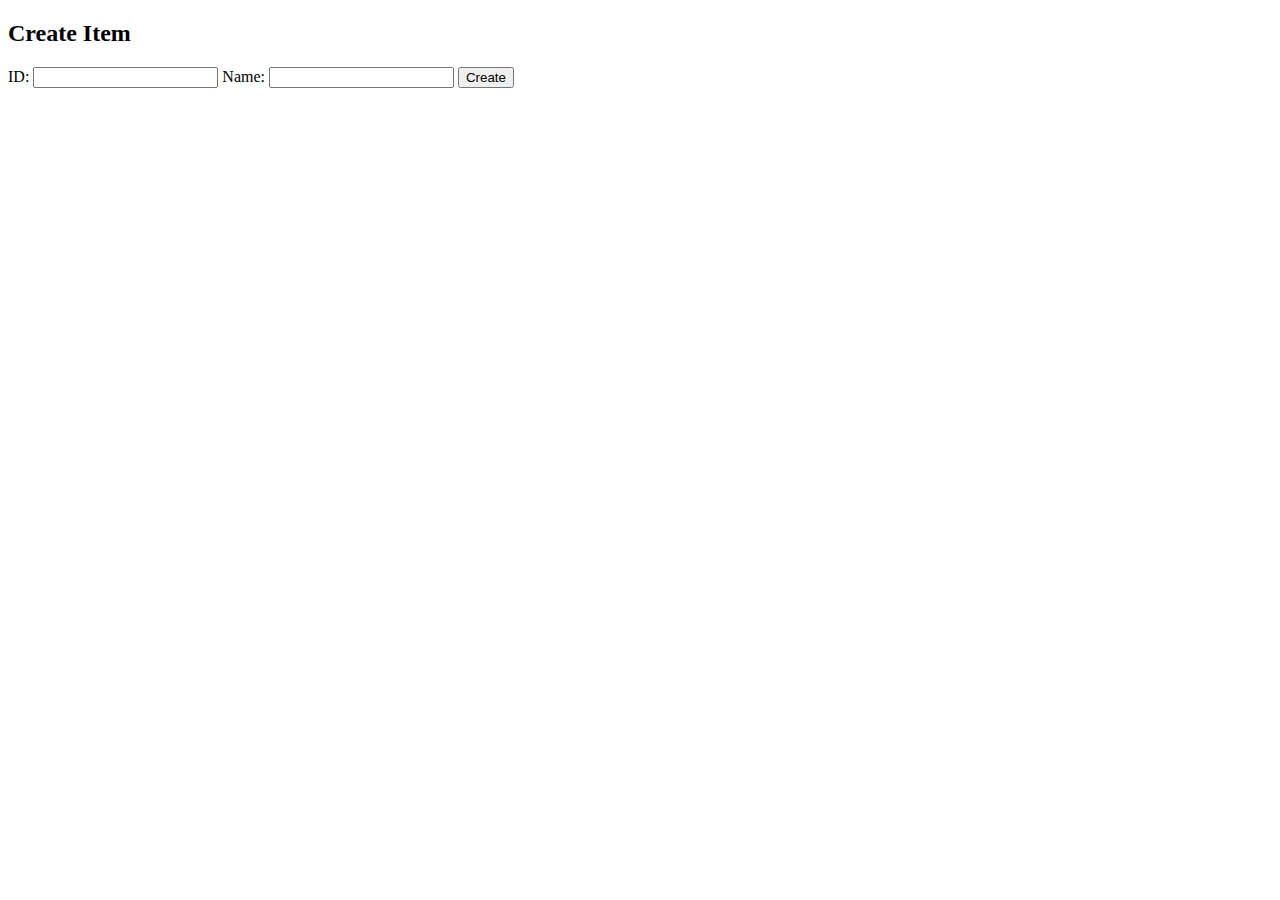
<file: create.html>
<!DOCTYPE html>
<html lang="en">
<head>
    <meta charset="UTF-8">
    <meta http-equiv="X-UA-Compatible" content="IE=edge">
    <meta name="viewport" content="width=device-width, initial-scale=1.0">
    <title>Document</title>
</head>
<body>
    <h2>Create Item</h2>
    <form id="createForm">
        <label for="newId">ID:</label>
        <input type="number" id="newId" required>
        <label for="newName">Name:</label>
        <input type="text" id="newName" required>
        <button type="submit">Create</button>
    </form>

    <script src="js/crud.js"></script>
</body>
</html>
</file>
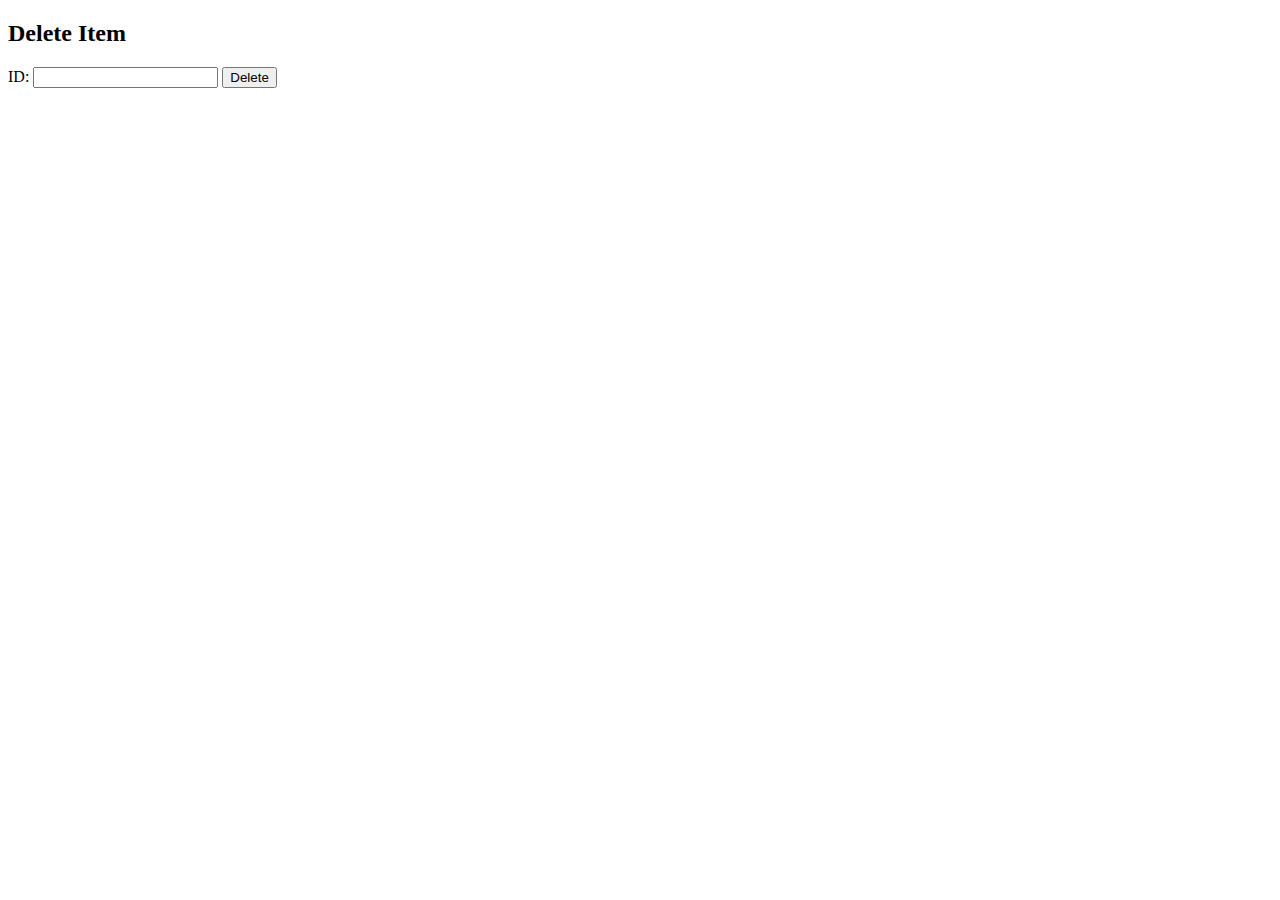
<file: delete.html>
<!DOCTYPE html>
<html lang="en">
<head>
    <meta charset="UTF-8">
    <meta http-equiv="X-UA-Compatible" content="IE=edge">
    <meta name="viewport" content="width=device-width, initial-scale=1.0">
    <title>Document</title>
</head>
<body>
    <h2>Delete Item</h2>
    <form id="deleteForm">
        <label for="deleteId">ID:</label>
        <input type="number" id="deleteId" required>
        <button type="submit">Delete</button>
    </form>

    <script src="js/crud.js"></script>
</body>
</html>
</file>
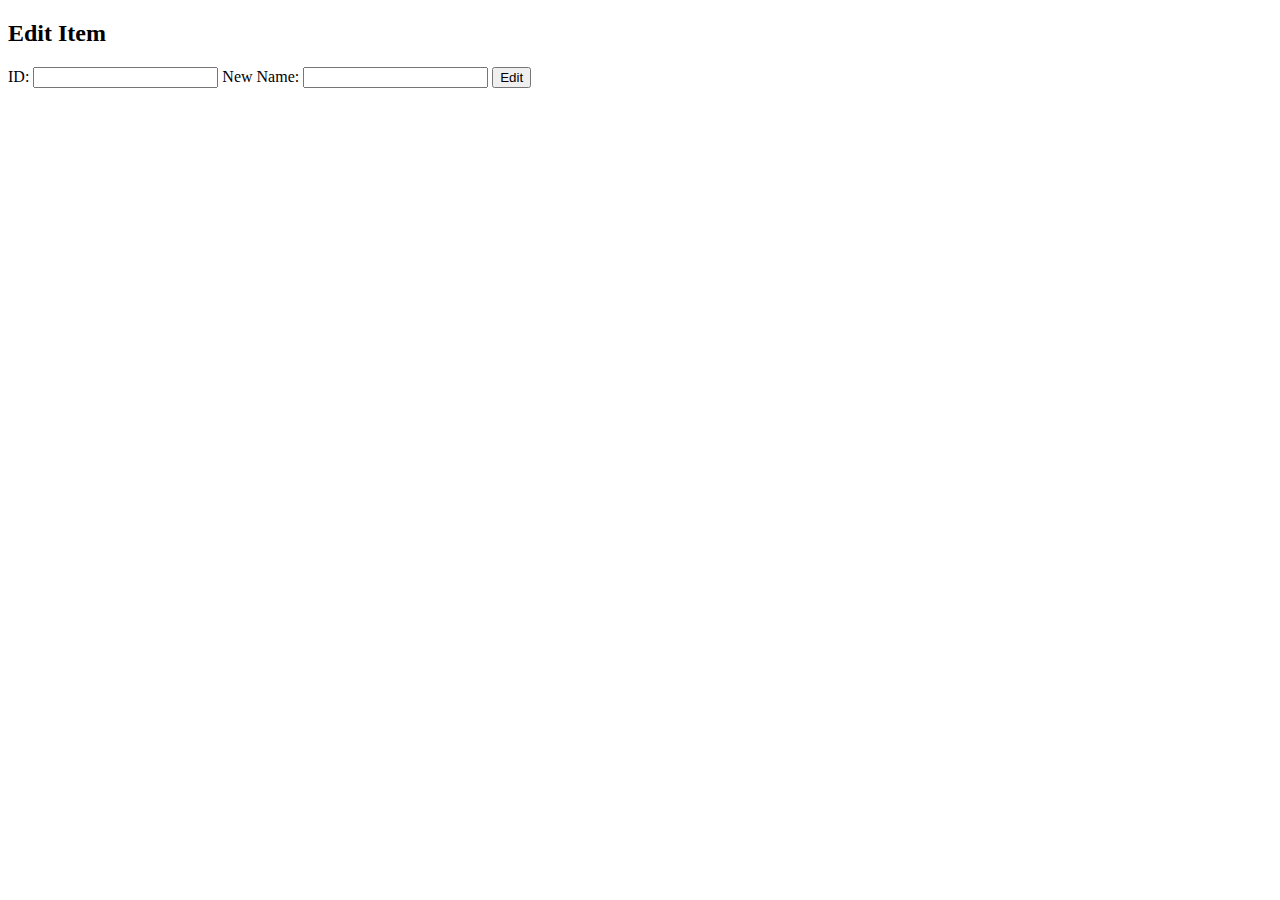
<file: edit.html>
<!DOCTYPE html>
<html lang="en">
<head>
    <meta charset="UTF-8">
    <meta name="viewport" content="width=device-width, initial-scale=1.0">
    <title>JSON CRUD</title>
</head>
<body>
    <h2>Edit Item</h2>
    <form id="editForm">
        <label for="editId">ID:</label>
        <input type="number" id="editId" required>
        <label for="editName">New Name:</label>
        <input type="text" id="editName" required>
        <button type="submit">Edit</button>
    </form>
    <div id="jsonOutput"></div>
    <script src="js/crud.js"></script>
</body>
</html>
</file>
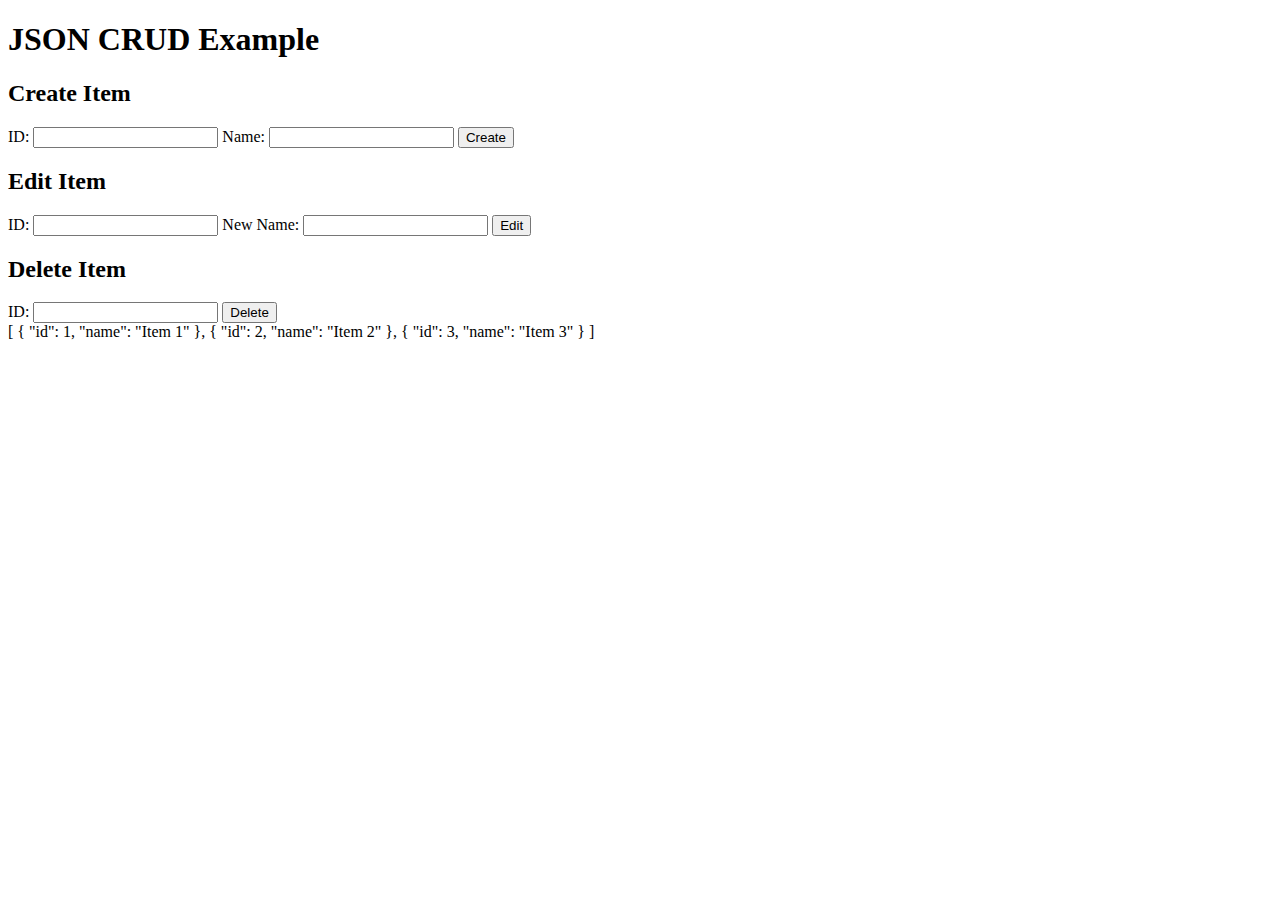
<file: test.html>
<!DOCTYPE html>
<html lang="en">
<head>
    <meta charset="UTF-8">
    <meta name="viewport" content="width=device-width, initial-scale=1.0">
    <title>JSON CRUD</title>
</head>
<body>
    <h1>JSON CRUD Example</h1>

    <h2>Create Item</h2>
    <form id="createForm">
        <label for="newId">ID:</label>
        <input type="number" id="newId" required>
        <label for="newName">Name:</label>
        <input type="text" id="newName" required>
        <button type="submit">Create</button>
    </form>

    <h2>Edit Item</h2>
    <form id="editForm">
        <label for="editId">ID:</label>
        <input type="number" id="editId" required>
        <label for="editName">New Name:</label>
        <input type="text" id="editName" required>
        <button type="submit">Edit</button>
    </form>

    <h2>Delete Item</h2>
    <form id="deleteForm">
        <label for="deleteId">ID:</label>
        <input type="number" id="deleteId" required>
        <button type="submit">Delete</button>
    </form>

    <div id="jsonOutput"></div>

    <script>
        // Sample JSON data
        let jsonData = [
            { id: 1, name: 'Item 1' },
            { id: 2, name: 'Item 2' },
            { id: 3, name: 'Item 3' },
        ];

        // Function to display JSON data in HTML
        function displayData() {
            const jsonOutput = document.getElementById('jsonOutput');
            jsonOutput.innerHTML = JSON.stringify(jsonData, null, 2);
        }

        // Function to create a new item
        document.getElementById('createForm').addEventListener('submit', function (e) {
            e.preventDefault();
            const newId = parseInt(document.getElementById('newId').value);
            const newName = document.getElementById('newName').value;

            // Check if the provided ID is unique
            const idExists = jsonData.some(item => item.id === newId);

            if (idExists) {
                alert('ID already exists. Please choose a unique ID.');
            } else {
                const newItem = { id: newId, name: newName };
                jsonData.push(newItem);
                displayData();
                this.reset();
            }
        });

        // Function to edit an item by ID
        document.getElementById('editForm').addEventListener('submit', function (e) {
            e.preventDefault();
            const idToEdit = parseInt(document.getElementById('editId').value);
            const newName = document.getElementById('editName').value;

            const itemToEdit = jsonData.find(item => item.id === idToEdit);
            if (itemToEdit) {
                itemToEdit.name = newName;
                displayData();
                this.reset();
            } else {
                alert('Item not found');
            }
        });

        // Function to delete an item by ID
        document.getElementById('deleteForm').addEventListener('submit', function (e) {
            e.preventDefault();
            const idToDelete = parseInt(document.getElementById('deleteId').value);

            const indexToDelete = jsonData.findIndex(item => item.id === idToDelete);
            if (indexToDelete !== -1) {
                jsonData.splice(indexToDelete, 1);
                displayData();
                this.reset();
            } else {
                alert('Item not found');
            }
        });

        // Initial display
        displayData();
    </script>
</body>
</html>
</file>
